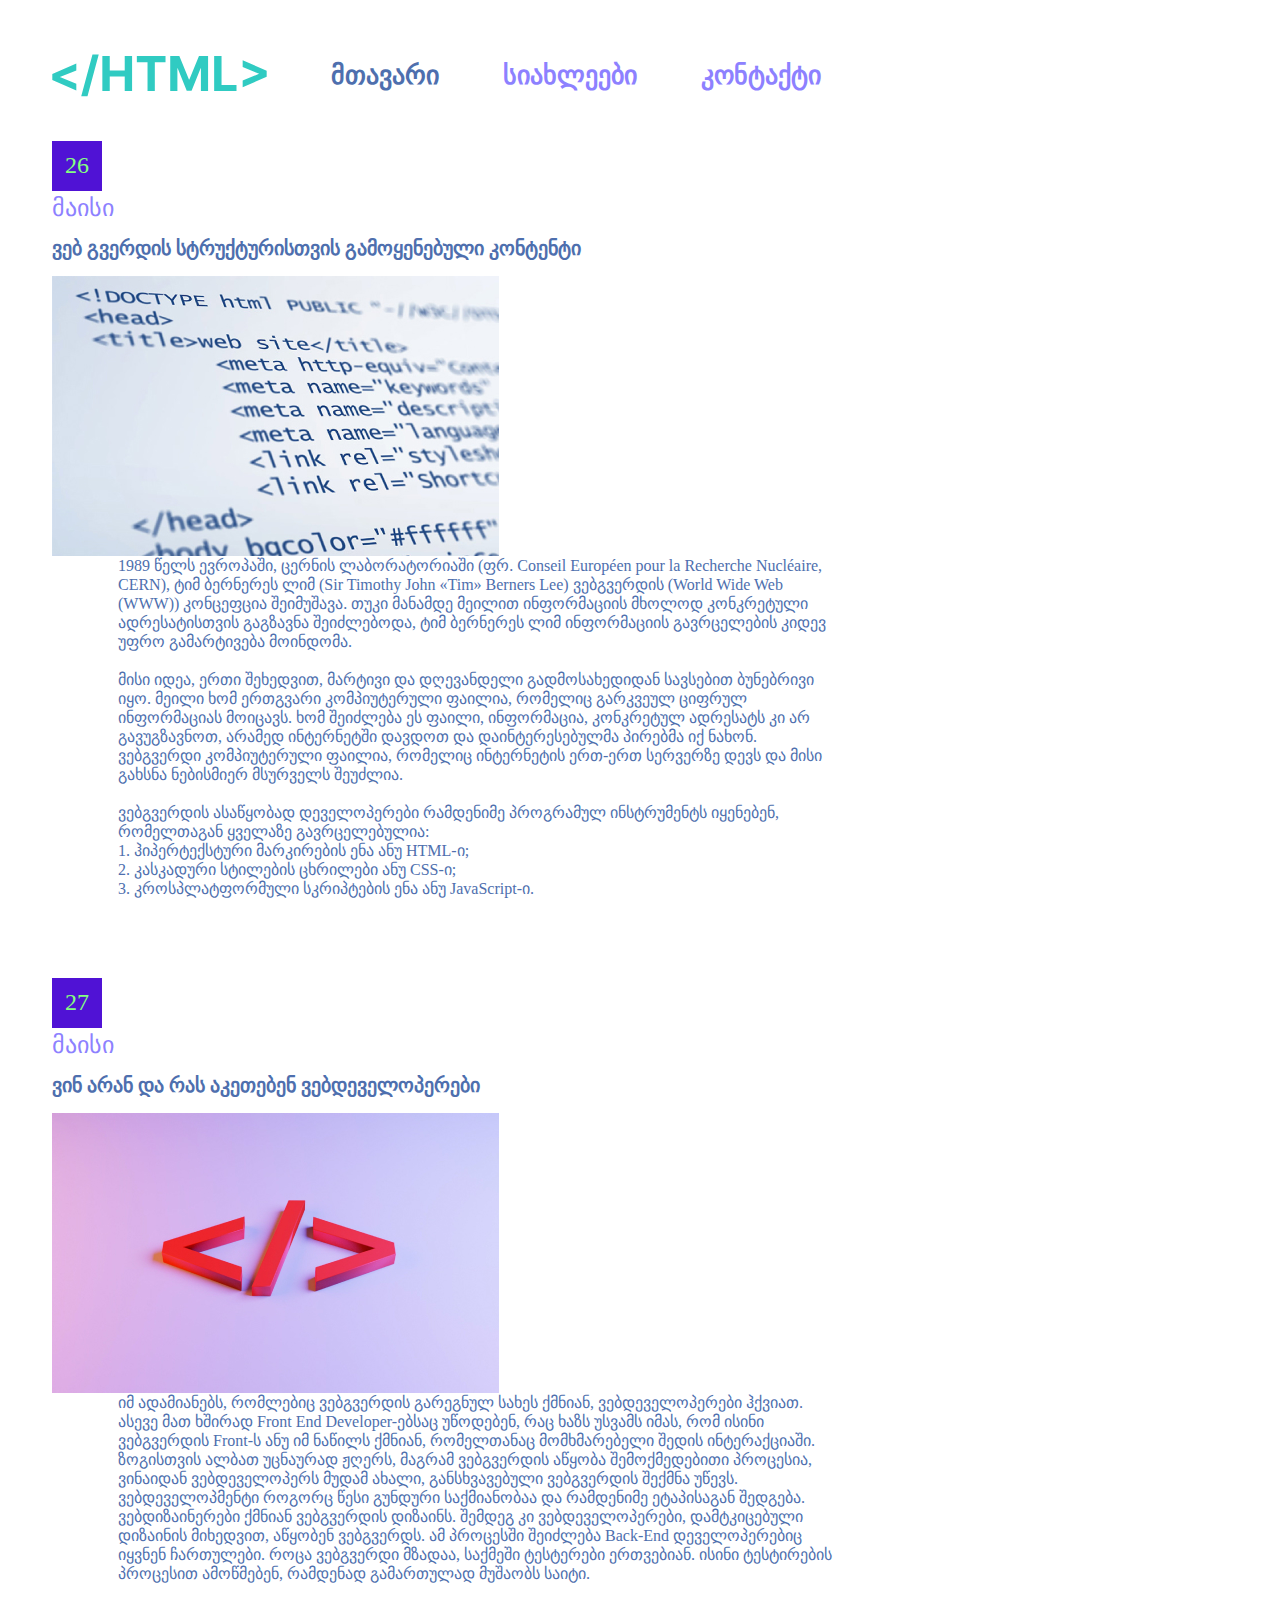
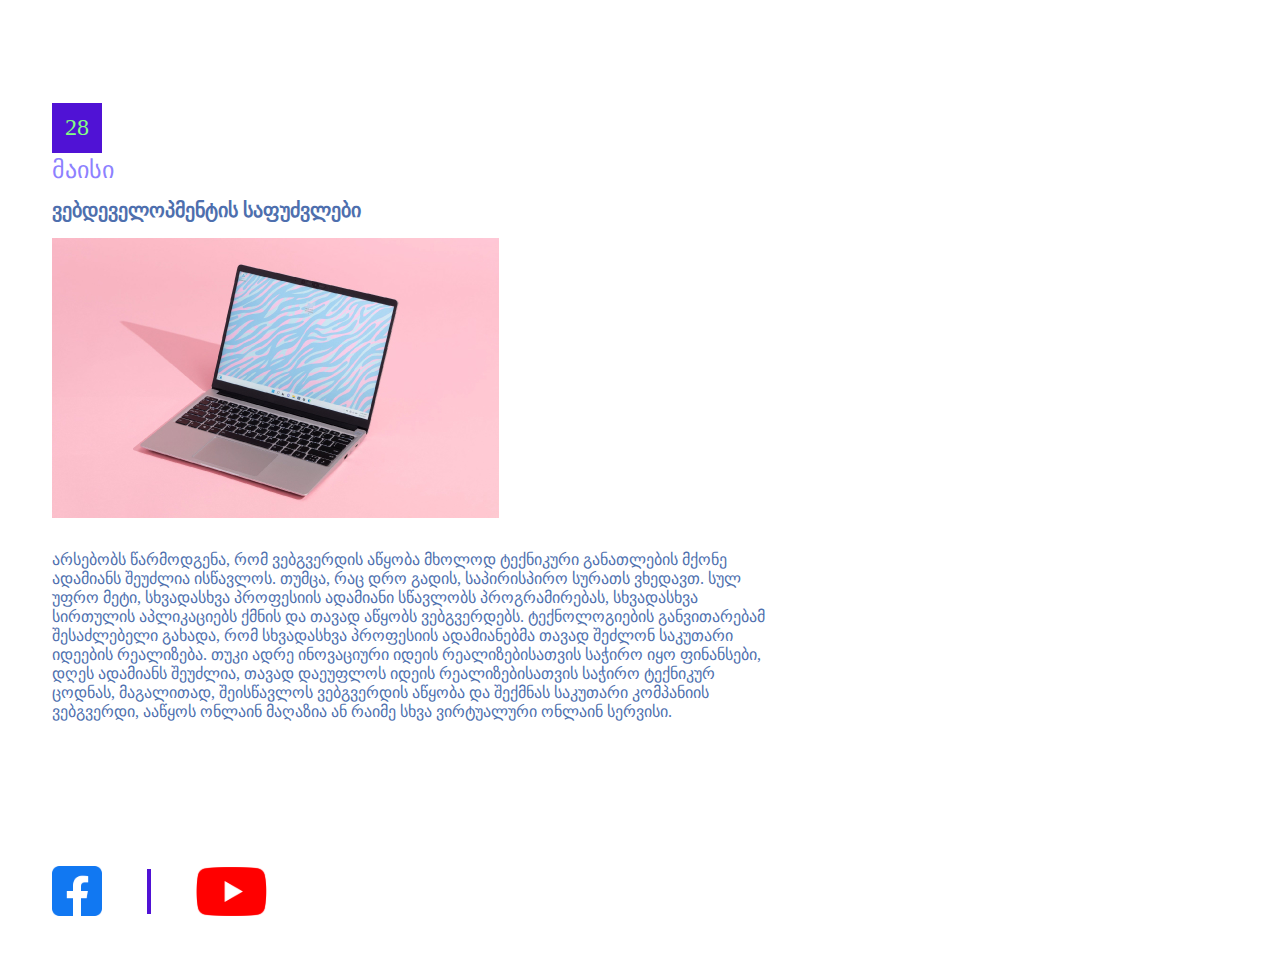
<file: index.html>
<!DOCTYPE html>
<html>
<head>
	<title>ლექცია 3</title>
	<link rel="stylesheet" type="text/css" href="styles/reset.css">
	<link rel="stylesheet" type="text/css" href="styles/main.css">
</head>
<body>

	<header>
		<img src="images/logo.svg">

		<nav>
			<ul>
				<li><a class="active" >მთავარი</a></li>
				<li><a href="pages/news.html" >სიახლეები</a></li>
				<li><a href="pages/contacts.html">კონტაქტი</a></li>
			</ul>
		</nav>
	</header>

	<section>
		<div class="day">26</div>
		<h2>მაისი</h2>
		<h3>ვებ გვერდის სტრუქტურისთვის გამოყენებული კონტენტი</h3>

		<div>
			<img class="banner" src="./images/banner.jpg">
			<div class="info">
				<p>
				1989 წელს ევროპაში, ცერნის ლაბორატორიაში (ფრ. Conseil Européen pour la Recherche Nucléaire, CERN), ტიმ ბერნერეს ლიმ (Sir Timothy John «Tim» Berners Lee) ვებგვერდის (World Wide Web (WWW)) კონცეფცია შეიმუშავა. თუკი მანამდე მეილით ინფორმაციის მხოლოდ კონკრეტული ადრესატისთვის გაგზავნა შეიძლებოდა, ტიმ ბერნერეს ლიმ ინფორმაციის გავრცელების კიდევ უფრო გამარტივება მოინდომა.
				</p>
				<br>
				<p>
				მისი იდეა, ერთი შეხედვით, მარტივი და დღევანდელი გადმოსახედიდან სავსებით ბუნებრივი იყო. მეილი ხომ ერთგვარი კომპიუტერული ფაილია, რომელიც გარკვეულ ციფრულ ინფორმაციას  მოიცავს. ხომ შეიძლება ეს ფაილი, ინფორმაცია, კონკრეტულ ადრესატს კი არ გავუგზავნოთ, არამედ ინტერნეტში დავდოთ და დაინტერესებულმა პირებმა იქ ნახონ. ვებგვერდი კომპიუტერული ფაილია, რომელიც ინტერნეტის ერთ-ერთ სერვერზე დევს და მისი გახსნა ნებისმიერ მსურველს შეუძლია.
				</p>
				<br>
				<p>
					ვებგვერდის ასაწყობად დეველოპერები რამდენიმე პროგრამულ ინსტრუმენტს იყენებენ, რომელთაგან ყველაზე გავრცელებულია: <br>
					1. ჰიპერტექსტური მარკირების ენა ანუ HTML-ი; <br>
					2. კასკადური სტილების ცხრილები ანუ CSS-ი; <br>
					3. კროსპლატფორმული სკრიპტების ენა ანუ JavaScript-ი.
				</p>
			</div>
		</div>

		<div class="day2">27</div>
		<h2>მაისი</h2>
		<h3>ვინ არან და რას აკეთებენ ვებდეველოპერები</h3>
		<div> 
			<img src="images/banner2.jpg">
			<div class="info">
				<p>
					იმ ადამიანებს, რომლებიც ვებგვერდის გარეგნულ სახეს ქმნიან, ვებდეველოპერები ჰქვიათ. ასევე მათ ხშირად Front End Developer-ებსაც უწოდებენ, რაც ხაზს უსვამს იმას, რომ ისინი ვებგვერდის Front-ს ანუ იმ ნაწილს ქმნიან, რომელთანაც მომხმარებელი შედის ინტერაქციაში. ზოგისთვის ალბათ უცნაურად ჟღერს, მაგრამ ვებგვერდის აწყობა შემოქმედებითი პროცესია, ვინაიდან ვებდეველოპერს მუდამ ახალი, განსხვავებული ვებგვერდის შექმნა უწევს. ვებდეველოპმენტი როგორც წესი გუნდური საქმიანობაა და რამდენიმე ეტაპისაგან შედგება. ვებდიზაინერები ქმნიან ვებგვერდის დიზაინს. შემდეგ კი ვებდეველოპერები, დამტკიცებული დიზაინის მიხედვით, აწყობენ ვებგვერდს. ამ პროცესში შეიძლება Back-End დეველოპერებიც იყვნენ ჩართულები. როცა ვებგვერდი მზადაა, საქმეში ტესტერები ერთვებიან. ისინი ტესტირების პროცესით ამოწმებენ, რამდენად გამართულად მუშაობს საიტი.
				</p>
			</div>

			<div class="day3">28</div>
		<h2>მაისი</h2>
		<h3>ვებდეველოპმენტის საფუძვლები</h3>
		<div> 
			<img class="last2" src="images/banner3.jpg">
			<div>
				<p class="last">არსებობს წარმოდგენა, რომ ვებგვერდის აწყობა მხოლოდ ტექნიკური განათლების მქონე ადამიანს შეუძლია ისწავლოს. თუმცა, რაც დრო გადის, საპირისპირო სურათს ვხედავთ. სულ უფრო მეტი, სხვადასხვა პროფესიის ადამიანი სწავლობს პროგრამირებას, სხვადასხვა სირთულის აპლიკაციებს ქმნის და თავად აწყობს ვებგვერდებს. ტექნოლოგიების განვითარებამ შესაძლებელი გახადა, რომ სხვადასხვა პროფესიის ადამიანებმა თავად შეძლონ საკუთარი იდეების რეალიზება. თუკი ადრე ინოვაციური იდეის რეალიზებისათვის საჭირო იყო ფინანსები, დღეს ადამიანს შეუძლია, თავად დაეუფლოს იდეის რეალიზებისათვის საჭირო ტექნიკურ ცოდნას, მაგალითად, შეისწავლოს ვებგვერდის აწყობა და შექმნას საკუთარი კომპანიის ვებგვერდი, ააწყოს ონლაინ მაღაზია ან რაიმე სხვა ვირტუალური ონლაინ სერვისი.
				</p>
	</section>


	<footer>
		<img src="images/fb.svg">
		<div class="line"></div>
		<img src="images/youtube.svg">
	</footer>

</body>
</html>
</file>
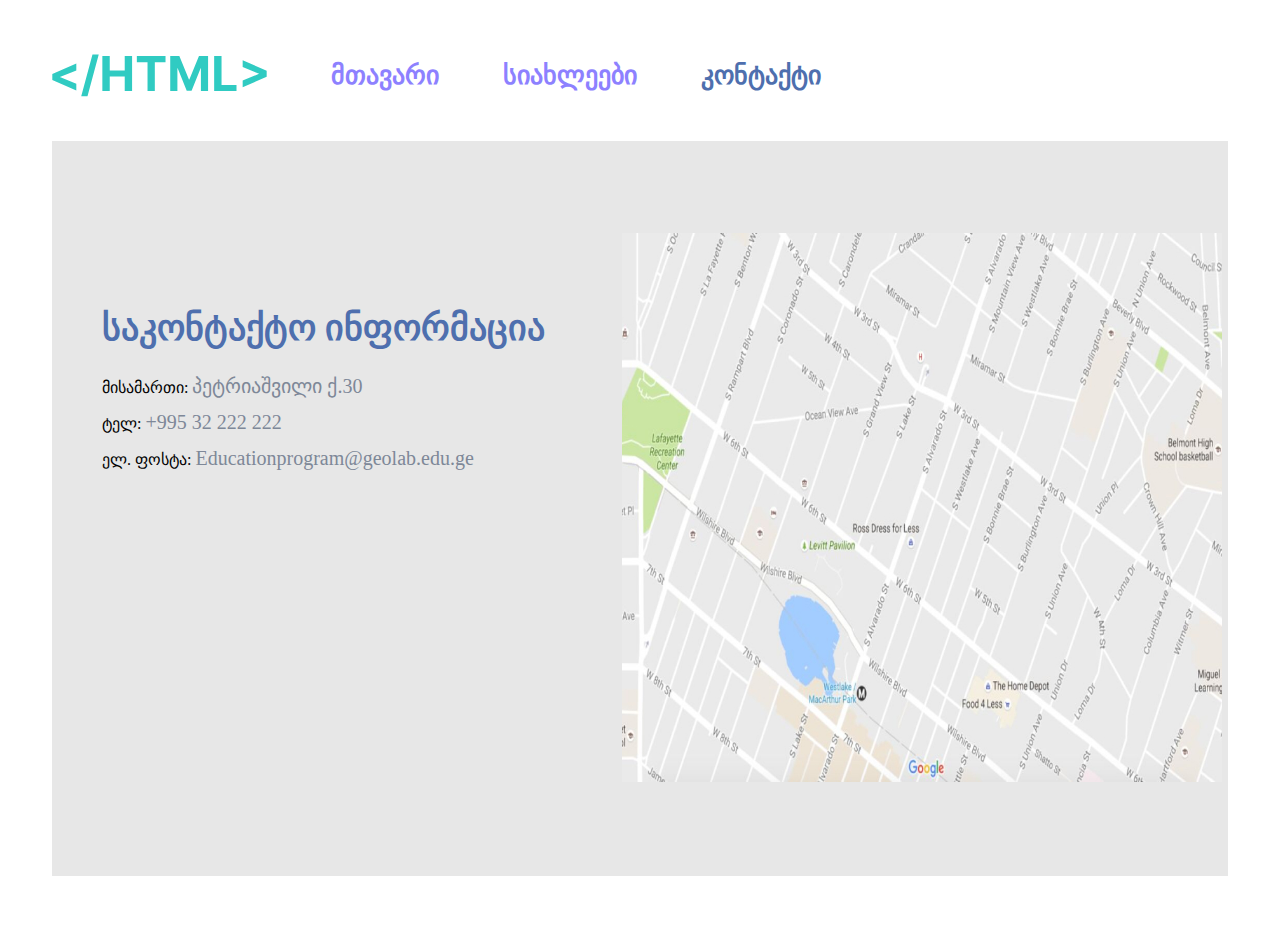
<file: pages/contacts.html>
<!DOCTYPE html>
<html>
<head>
	<title>კონტაქტები</title>
	<link rel="stylesheet" type="text/css" href="../styles/reset.css">
	<link rel="stylesheet" type="text/css" href="../styles/contacts.css">
	<link rel="stylesheet" type="text/css" href="../styles/news.css">
</head>
<body>

	<header>
		<img src="../images/logo.svg">

		<nav>
			<ul>
				<li><a href=" ../index.html">მთავარი</a></li>
				<li><a href="news.html">სიახლეები</a></li>
				<li><a class="active">კონტაქტი</a></li>
			</ul>
		</nav>
	</header>
	<section>
		<div class="info">
			<h1>საკონტაქტო ინფორმაცია</h1><br><br>
			<span>მისამართი:</span>
			<span  class="second">პეტრიაშვილი ქ.30</span><br><br>
			<span>ტელ:</span>
			<span class="second">+995 32 222 222</span><br><br>
			<span>ელ. ფოსტა:</span>
			<span class="second">Educationprogram@geolab.edu.ge</span>
	    </div>

    <img class="map" src="../images/map.jpg">

	</section>

</body>
</file>
<file: styles/main.css>
body {
	padding: 54px 52px;
}

header {
	margin-bottom: 44px;
}

img {
	vertical-align: middle;
}

nav {
	display: inline-block;
	vertical-align: middle;
}

ul {
	display: inline-block;
}

li {
	display: inline-block;
	margin-left: 60px;
}

a {
	font-size: 26px;
	font-weight: 700;
	color: #8D81FF;
}

.active {
	color: #4E6FAE;
}

.day {
	width: 50px;
	height: 50px;
	background-color: #5012D5;
	color: #84FF81;
	font-size: 24px;
	font-weight: 400;
	text-align: center;
	padding-top: 12px;
	margin-bottom: 5px;
}

h2 {
	font-size: 24px;
	font-weight: 400;
	color: #8D81FF;
	margin-bottom: 18px;
}

h3 {
	font-size: 20px;
	font-weight: 700;
	color: #4E6FAE;
	margin-bottom: 18px;
}

p {
	font-size: 16px;
	font-weight: 400;
	color: #4E6FAE;
}

.banner {
	vertical-align: top;
}

.info {
	display: inline-block;
	width: 725px;
	vertical-align: top;
	margin-left: 66px;
	line-height: 19px;
}

.line {
	display: inline-block;
	border: 2px solid #5012D5;
	height: 45px;
	vertical-align: middle;
	margin: 0 41px;
}

.day2 {
	width: 50px;
	height: 50px;
	background-color: #5012D5;
	color: #84FF81;
	font-size: 24px;
	font-weight: 400;
	text-align: center;
	padding-top: 12px;
	margin-top: 80px;
	margin-bottom: 5px;
}
.day3 {
	width: 50px;
	height: 50px;
	background-color: #5012D5;
	color: #84FF81;
	font-size: 24px;
	font-weight: 400;
	text-align: center;
	padding-top: 12px;
	margin-bottom: 5px;
	margin-top: 120px;
}
footer {
	margin-top: 145px;
}
.last {
	margin-top: 32px;
	display: inline-block;
	width: 725px;
	line-height: 19px;


}
</file>
<file: styles/contacts.css>
.place {
	display: inline-block;
}
section {
	display: inline-block;
}
h1 {
	width: 474px;
	height: 34px;
	font-weight: 700;
	font-size: 36px;
	color:#4E6FAE;;
}
.second 
{
	width: 307px;
	height: 24px;
	font-weight: 400;
	font-size: 20px;
	color:#7E8898;

}
.map {
	width: 600px;
	height: 549px;
	top: -288px;
	left: 2838px;
	margin-top: 92px;
	margin-left: 42px;

}
section {
	width: 100%;
	background-color:#E7E7E7;
    height: 735px;
   padding-left: 50px;

}
.info {
	display: inline-block;
}
body {
	padding: 0px 0px;
}
</file>
<file: styles/news.css>
body {
	padding: 54px 52px;
}
header {
	margin-bottom: 44px;
}
img {
	vertical-align: middle;
}
.banner4 {
	margin-left: 88px;
	margin-top: 50px;

}
nav {
    display: inline-block;
	vertical-align: middle;
}
ul {
	display: inline-block;
}
li {
	display: inline-block;
	margin-left: 60px;
}
a {
	font-size: 26px;
	font-weight: 700;
	color: #8D81FF;
}
.active {
	color: #4E6FAE;
}
.section-image-1 {
    width: 1052px;
    margin: 85px 194px 120px 194px;
}

.line2 {
    width: 2px;
    height: 24px;
    background-color: #5012D5;
    display: inline-block;
    vertical-align: -5px;
    margin-left: 10px;
}

.span-news {
    font-weight: 700;
    font-size: 26px;
    line-height: 31.2px;
    color: #4E6FAE;
    text-align: left;
    margin-left: 88px;
}

.span-moreinformation {
    font-weight: 400;
    font-size: 26px;
    line-height: 31.2px;
    color: #4E6FAE;
    margin-left: 17px;
}


.container {
    width: 500px;
    height: 192px;
    display: inline-block;
    background-color: #E7E7E7;
    box-sizing: unset;
    margin-left: 88px;
    margin-top: 26px;

}

.container h3 {
    font-style: Helvetica Neue LT GEO;
    font-weight: 400;
    font-size: 20px;
    line-height: 24.14px;
    color: #3F4145;
    margin: 21px 0px 29px 23px;
}

.container p {
    font-style: Helvetica Neue LT GEO;
    font-weight: 400;
    font-size: 16px;
    line-height: 19.31px;
    color: #7E8898;
    display: inline-block;
    width: 335px;
    vertical-align: top;
}

.container img {
    width: 77px;
    height: 77px;
    margin: 0px 37px 31px 36px;
}

#container2 {
	margin-left: 48px;

}


.line1 {
    width: 2px;
    height:48px;
    background-color: #5012D5;
    display: inline-block;
    margin-top:  50px;
    margin-left: 41px;
    margin-right: 41px;
}
.line {
	display: inline-block;
	border: 2px solid #5012D5;
	height: 45px;
	vertical-align: middle;
    margin: 0 41px;
}
footer {
	margin-top: 50px;
	margin-left: 88px;
}
* {
	text-decoration:none ;
}
.infospan {
	margin top: 20px;
}
* {
	text-decoration:none ;
}
</file>
